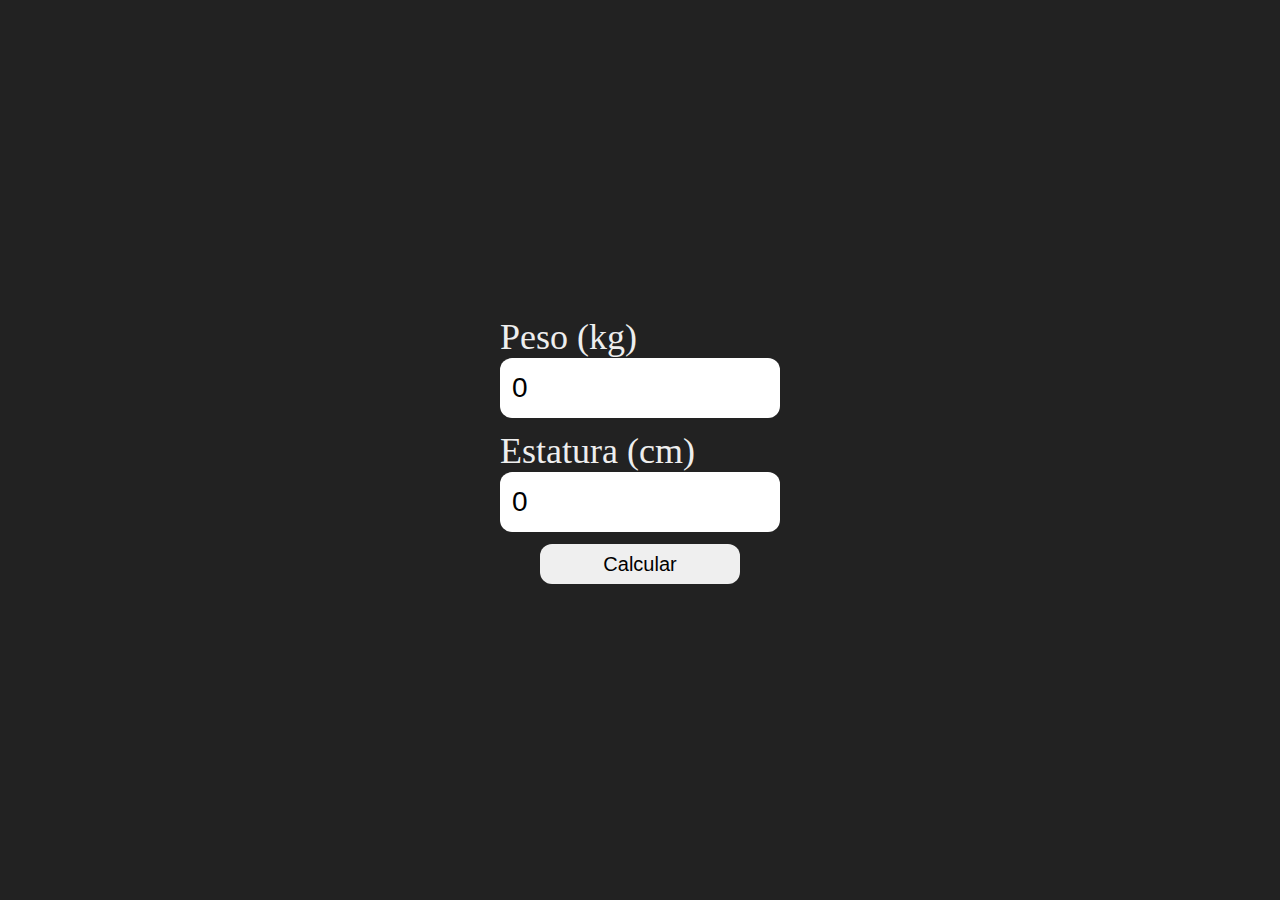
<file: ejer1/index.html>
<!DOCTYPE html>
<html lang="en">
<head>
  <meta charset="UTF-8">
  <meta name="viewport" content="width=device-width, initial-scale=1.0">
  <title>Indice de Masa Corporal</title>
  <link rel="stylesheet" href="style.css">
</head>
<body>
  <!-- peso/estatura**2 -->
  <form class="form-container">
    <div>
      <label for="peso">Peso (kg)</label>
      <input type="number" id="peso" value="0">
    </div>
    <div>
      <label for="estatura">Estatura (cm)</label>
      <input type="number" id="estatura" value="0">
    </div>
    <button id="calcular-btn">Calcular</button>
  </form>
  <script src="main.js"></script>
</body>
</html>
</file>
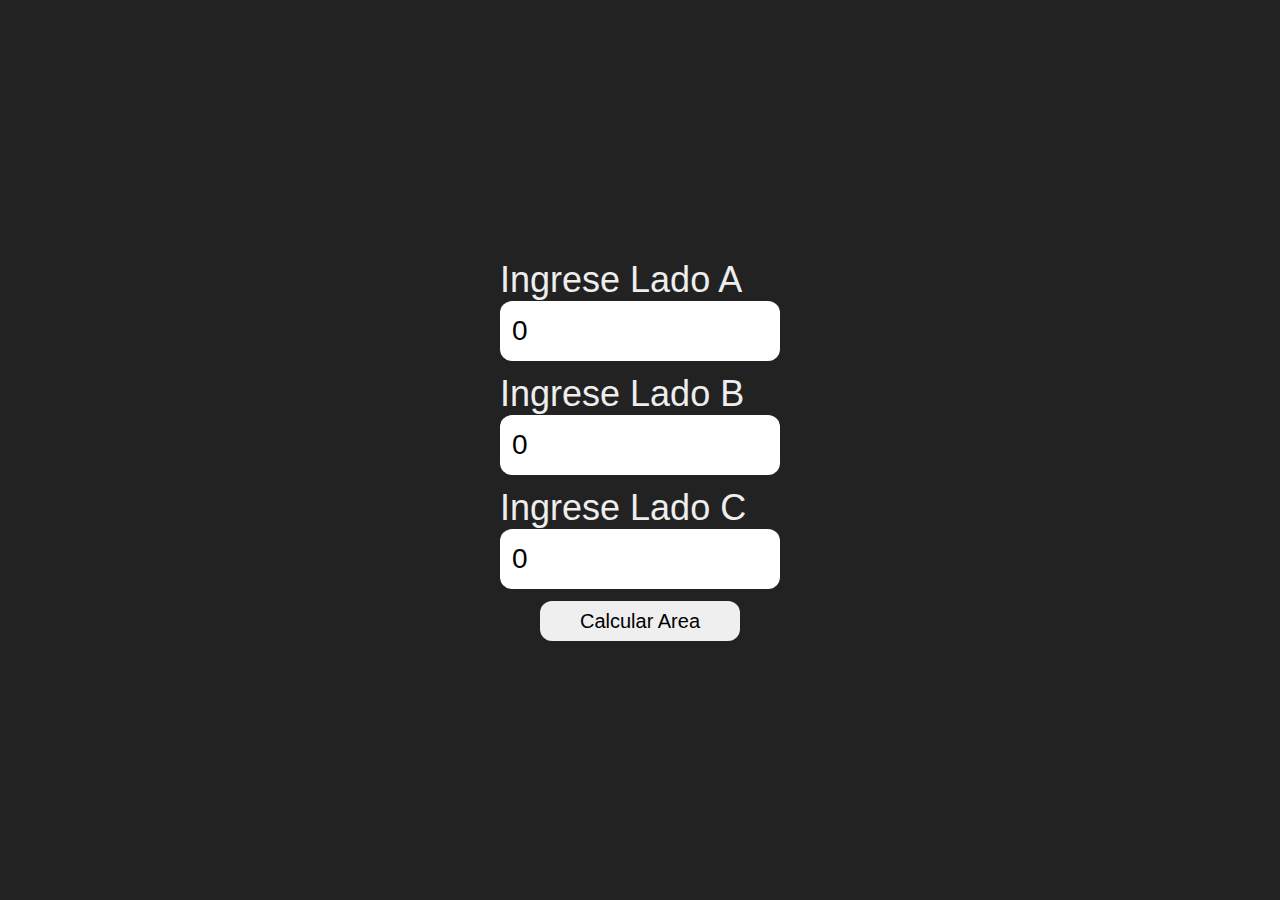
<file: ejer2/index.html>
<!DOCTYPE html>
<html lang="en">
<head>
  <meta charset="UTF-8">
  <meta name="viewport" content="width=device-width, initial-scale=1.0">
  <title>Area de Figuras</title>
  <link rel="stylesheet" href="style.css">
</head>
<body>

  <form action="" class="form-container">
    <div>
      <label for="ladoA">Ingrese Lado A</label>
      <input type="number" id="ladoA" value="0">
    </div>
    <div>
      <label for="ladoB">Ingrese Lado B</label>
      <input type="number" id="ladoB" value="0">
    </div>
    <div>
      <label for="ladoC">Ingrese Lado C</label>
      <input type="number" id="ladoC" value="0">
    </div>
    <button id="calcular-area">Calcular Area</button>
  </form>

  <script src="main.js"></script>
</body>
</html>
</file>
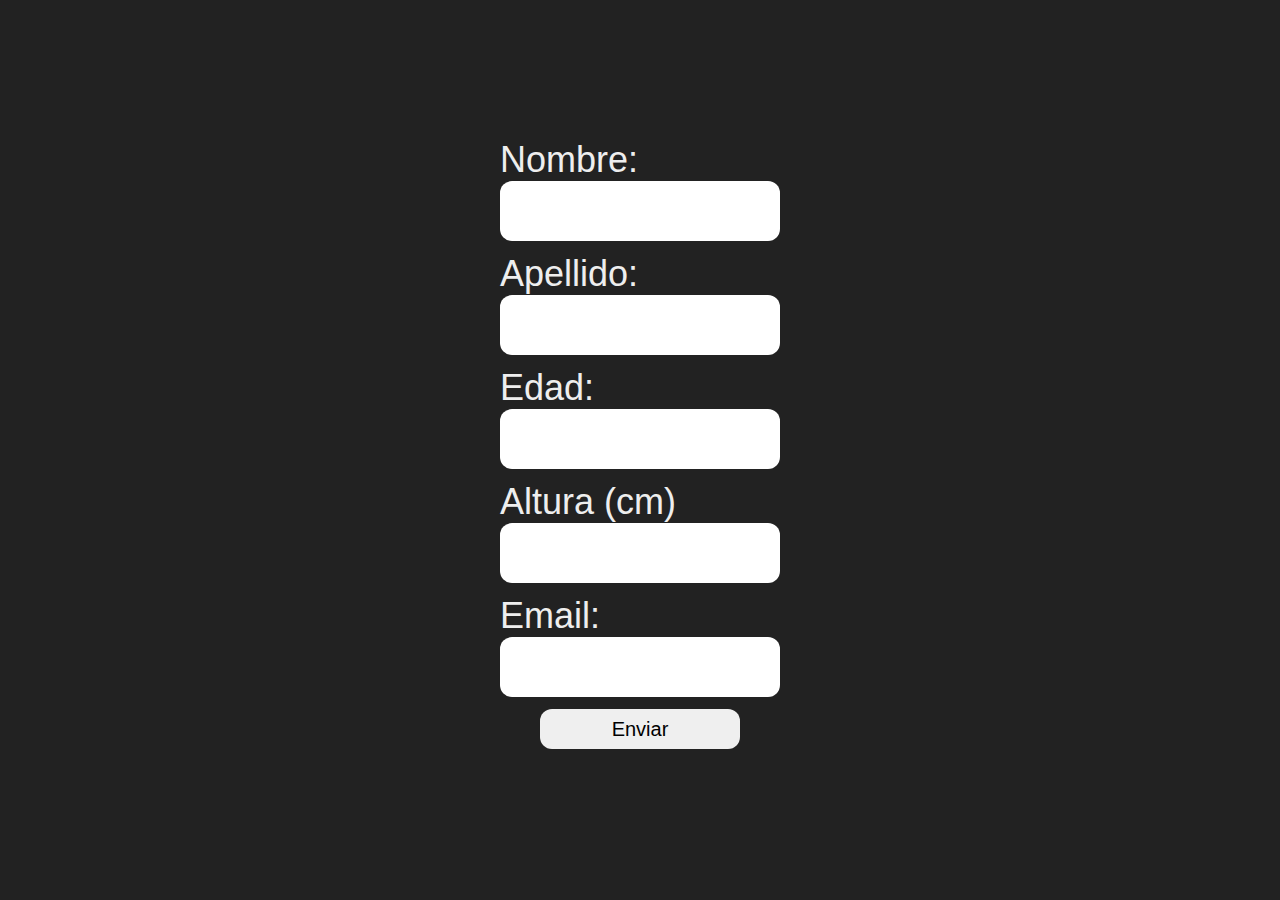
<file: ejer6/index.html>
<!DOCTYPE html>
<html lang="en">
<head>
  <meta charset="UTF-8">
  <meta name="viewport" content="width=device-width, initial-scale=1.0">
  <title>Formulario verificación</title>
  <link rel="stylesheet" href="style.css">
</head>
<body>
  <form action="" class="form-container" id="form">
    <div>
      <label for="nombre">Nombre:</label>
      <input type="text" id="nombre" required>
    </div>
    <div>
      <label for="apellido">Apellido:</label>
      <input type="text" id="apellido" >
    </div>
    <div>
      <label for="edad">Edad:</label>
      <input type="number" id="edad" required>
    </div>
    <div>
      <label for="altura">Altura (cm)</label>
      <input type="number" id="altura" required>
    </div>
    <div>
      <label for="mail">Email:</label>
      <input type="email" id="email" required>
    </div>
    <button id="enviar">Enviar</button>
    <div id="error-messages"></div>
  </form>

  <script src="main.js"></script>
</body>
</html>
</file>
<file: ejer1/style.css>
*{
  margin: 0;
  padding: 0;
  box-sizing: border-box;
}

body{
  background-color: #222;
  color: #eee;
  width: 100%;
  height: 100vh;
  display: flex;
  justify-content: center;
  align-items: center;
}

.form-container{
  width: 400px;
  height: auto;
  font-size: 36px;
  display: flex;
  flex-direction: column;
  justify-content: center;
  align-items: center;
  gap: 12px;
}

.form-container div{
  display: flex;
  flex-direction: column;
}

.form-container input{
  width: 280px;
  height: 60px;
  font-size: 28px;
  padding: 12px;
  border-radius: 12px;
  border: none;
}

.form-container button{
  width: 200px;
  height: 40px;
  font-size: 20px;
  border: none;
  border-radius: 12px;
  cursor: pointer;
}
</file>
<file: ejer2/style.css>
*{
  margin: 0;
  padding: 0;
  box-sizing: border-box;
  font-family: sans-serif;
}

body{
  background-color: #222;
  color: #eee;
  width: 100%;
  height: 100vh;
  display: flex;
  justify-content: center;
  align-items: center;
}

.form-container{
  width: 400px;
  height: auto;
  font-size: 36px;
  display: flex;
  flex-direction: column;
  justify-content: center;
  align-items: center;
  gap: 12px;
}

.form-container div{
  display: flex;
  flex-direction: column;
}

.form-container input{
  width: 280px;
  height: 60px;
  font-size: 28px;
  padding: 12px;
  border-radius: 12px;
  border: none;
}

.form-container button{
  width: 200px;
  height: 40px;
  font-size: 20px;
  border: none;
  border-radius: 12px;
  cursor: pointer;
}
</file>
<file: ejer6/style.css>
*{
  margin: 0;
  padding: 0;
  box-sizing: border-box;
  font-family: sans-serif;
}

body{
  background-color: #222;
  color: #eee;
  width: 100%;
  height: 100vh;
  display: flex;
  justify-content: center;
  align-items: center;
}

.form-container{
  width: 400px;
  height: auto;
  font-size: 36px;
  display: flex;
  flex-direction: column;
  justify-content: center;
  align-items: center;
  gap: 12px;
}

.form-container div{
  display: flex;
  flex-direction: column;
}

.form-container input{
  width: 280px;
  height: 60px;
  font-size: 28px;
  padding: 12px;
  border-radius: 12px;
  border: none;
}

.form-container button{
  width: 200px;
  height: 40px;
  font-size: 20px;
  border: none;
  border-radius: 12px;
  cursor: pointer;
}

p{
  font-size: 24px;
}

p.red{
  color: red;
}

p.green{
  color: green;
}
</file>
